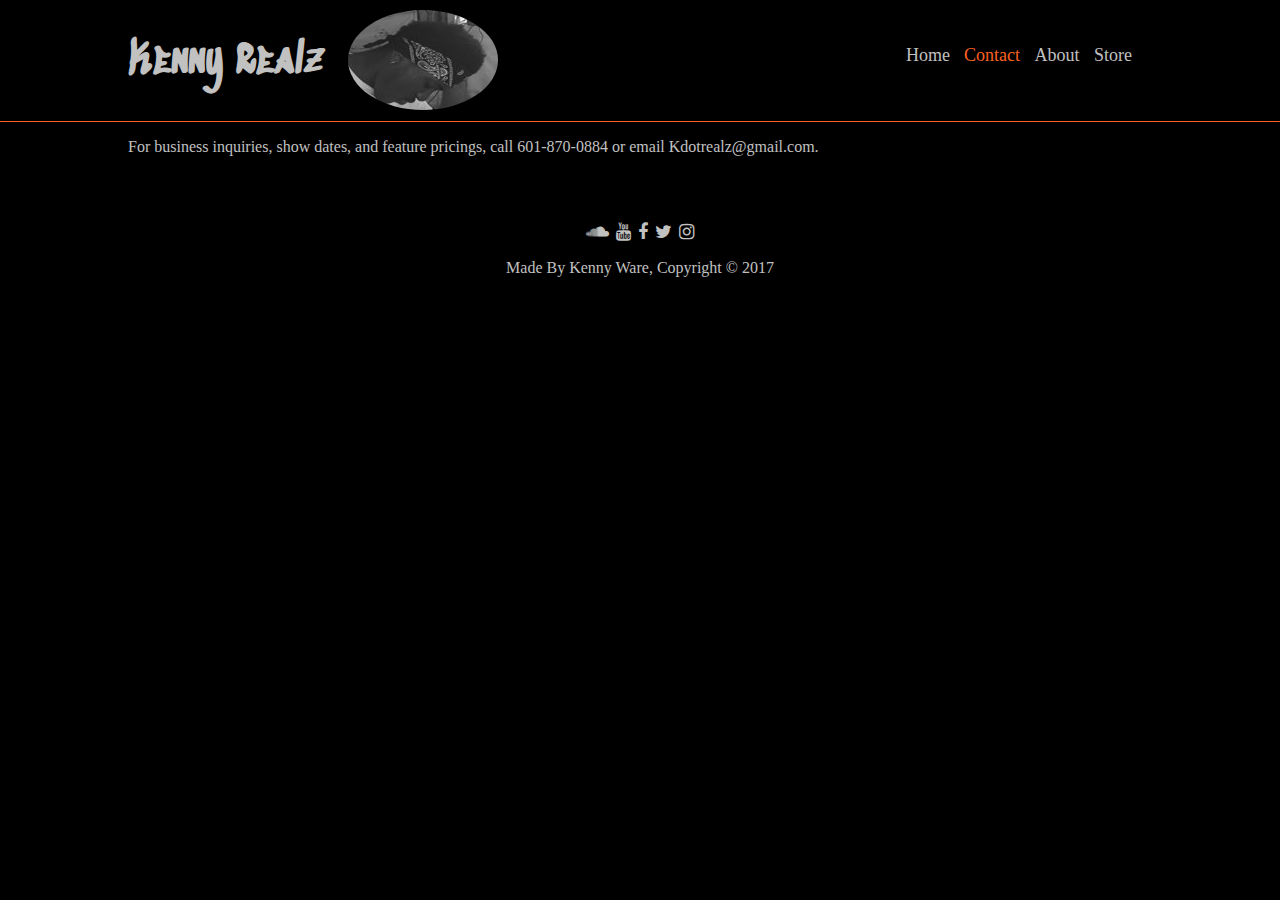
<file: contact.html>
<!DOCTYPE html>
<html>
<head>
	<meta charset="utf-8">
	<title>Kenny Realz | Official Website</title>
	<link rel="stylesheet" href="css/styling.css">
	<link rel="stylesheet" href="https://cdnjs.cloudflare.com/ajax/libs/font-awesome/4.7.0/css/font-awesome.min.css">
	<link href="https://fonts.googleapis.com/css?family=Sedgwick+Ave+Display" rel="stylesheet">
</head>
<body>
	<header>
		<div class="container">
			<div id="artist-name">
				<h1>Kenny Realz</h1>
				<img src="img/profile.jpg">
			</div>
			<nav>
				<div id="navigation">					
					<ul class="nav-links">
						<li><a href="index.html">Home</a></li>
						<li><a class="current" href="#"> Contact </a> </li>
						<li><a href="#"> About</a> </li>
						<li><a href="#"> Store</a> </li>
					</ul>					
				</div>
			</nav>
		</div>
	</header>
	<section>
		<div class="container">
			<p>For business inquiries, show dates, and feature pricings, call 601-870-0884 or email Kdotrealz@gmail.com.</p>
		</div>
	</section>
	<footer>
		<div class="container">			
			<ul class="nav-icons">
				<li><a  href="https://www.soundcloud.com/kennyrealz" target="_blank"><i class="fa fa-soundcloud" aria-hidden="true"></i></a></li>
				<li><a href="https://www.youtube.com/channel/UCwUcqXLO-fxf70jBlnaS84Q" target="_blank"><i class="fa fa-youtube" aria-hidden="true"></i></a></li>
				<li><a href="https://www.facebook.com/kenny.ware.54" target="_blank"><i class="fa fa-facebook" aria-hidden="true"></i></a></li>
				<li><a href="https://twitter.com/K_Dot_Realz" target="_blank"><i class="fa fa-twitter" aria-hidden="true"></i></a></li>
				<li><a href="https://www.instagram.com/honesty_100k/" target="_blank"><i class="fa fa-instagram" aria-hidden="true"></i></a></li>
			</ul>
			<p>Made By Kenny Ware, Copyright &copy; 2017</p>
		</div>
	</footer>
</body>
</html>
</file>
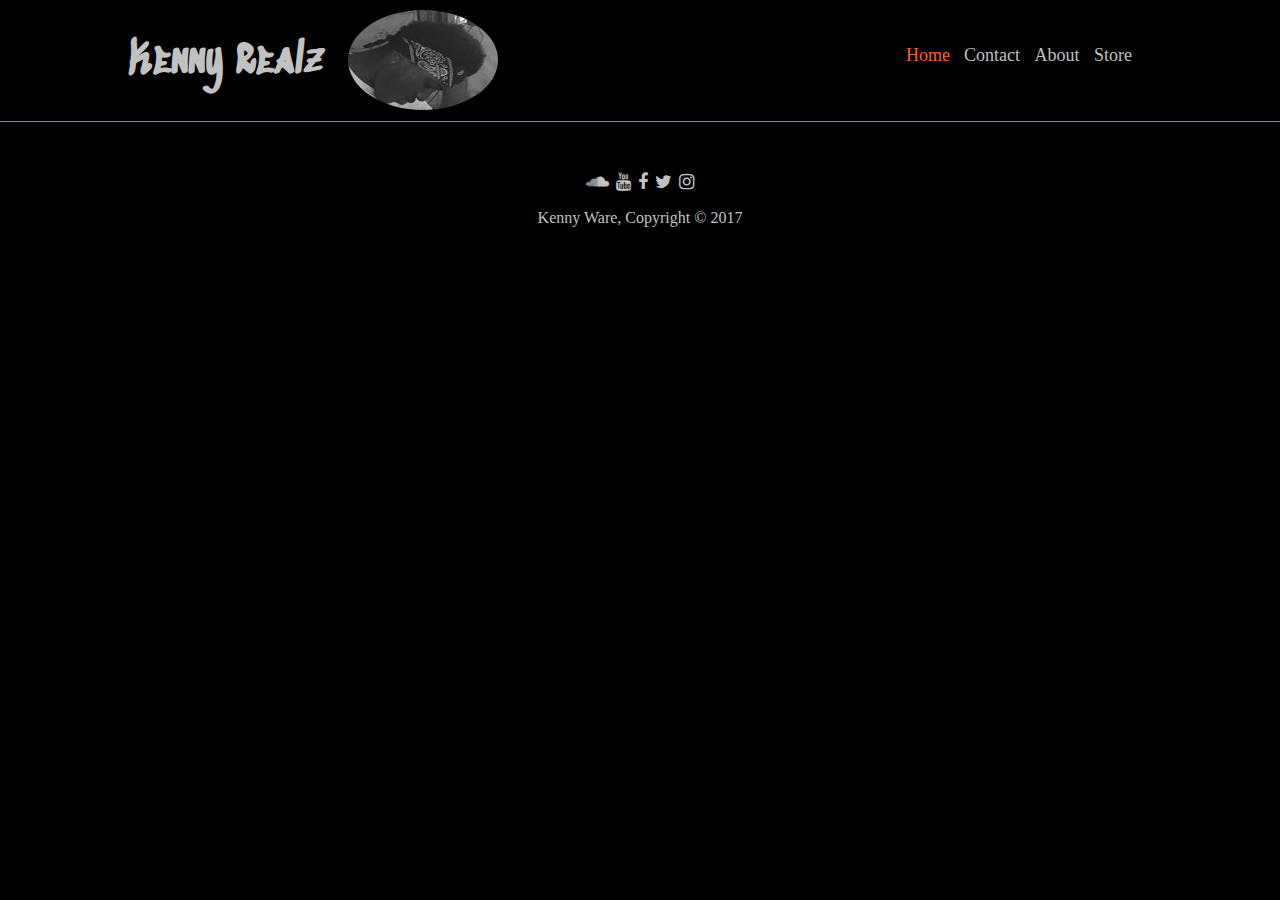
<file: music.html>
<!DOCTYPE html>
<html>
<head>
	<meta charset="utf-8">
	<title>Kenny Realz | Official Website</title>
	<link rel="stylesheet" href="css/styling.css">
	<link rel="stylesheet" href="https://cdnjs.cloudflare.com/ajax/libs/font-awesome/4.7.0/css/font-awesome.min.css">
	<link href="https://fonts.googleapis.com/css?family=Sedgwick+Ave+Display" rel="stylesheet">
</head>
<body>
	<header>
		<div class="container">
			<div id="artist-name">
				<h1>Kenny Realz</h1>
				<img src="img/profile.jpg">
			</div>
			<nav>
				<div id="navigation">					
					<ul class="nav-links">
						<li><a class="current" href="#">Home</a></li>
						<li><a href="contact.html"> Contact </a> </li>
						<li><a href="#"> About</a> </li>
						<li><a href="#"> Store</a> </li>
					</ul>					
				</div>
			</nav>
		</div>
	</header>
	<section>
		<div class="container">
			
		</div>
	</section>
	
	<footer>
		<div class="container">			
			<ul class="nav-icons">
				<li><a  href="https://www.soundcloud.com/kennyrealz" target="_blank"><i class="fa fa-soundcloud" aria-hidden="true"></i></a></li>
				<li><a href="https://www.youtube.com/channel/UCwUcqXLO-fxf70jBlnaS84Q" target="_blank"><i class="fa fa-youtube" aria-hidden="true"></i></a></li>
				<li><a href="https://www.facebook.com/kenny.ware.54" target="_blank"><i class="fa fa-facebook" aria-hidden="true"></i></a></li>
				<li><a href="https://twitter.com/K_Dot_Realz" target="_blank"><i class="fa fa-twitter" aria-hidden="true"></i></a></li>
				<li><a href="https://www.instagram.com/honesty_100k/" target="_blank"><i class="fa fa-instagram" aria-hidden="true"></i></a></li>
			</ul>
			<p>Kenny Ware, Copyright &copy; 2017</p>
		</div>
	</footer>
</body>
</html>
</file>
<file: css/styling.css>
body{
	padding: 0;
	margin: 0;
	background-color: black;
	color: #c1c1c1;
}
.container{
	width: 80%;
	margin: auto;
	overflow: hidden;

}


header{
	
	
	background-color: black;
	border-bottom: 1px solid #fc6023;
}

header #artist-name{
	float: left;
	font-size: 20px;
	font-family: "Sedgwick Ave Display";
	padding-bottom: 5px;
	
}

#artist-name h1{
	position: absolute;
	top: 10px;
	display: inline;

}

ul{
	display: inline;
	margin: 0;
	padding: 0;
}

a:link, a:visited{
	color: #c1c1c1;		
	text-decoration: none;
}

a:hover{
	color: #fc6023;
}

a.current{
	color: #fc6023;
}

header nav{
	float: right;
	margin-right: 15px;
	margin-top: 45px;
}

li{
	list-style: none;
	display: inline;
	font-size: 18px;
}
.nav-icons li{
	margin: 0 1.5px 0 1.5px;
}

.nav-icons{
	margin-top: 20px;
}

.nav-links li{
	margin: 0 5px 0 5px;
}

#showcase{
	margin-top: 50px;
	text-align: center;
	padding-bottom: 100px;
	
}

#artist-name img{
	border-radius: 50%;
	width: 150px;
	height: 100px;
	margin: 10px 0 0 220px;
}

#showcase p{
	padding: 0;
	margin: 0;
}

#newsletter{
	float: right;
	margin-right: 30px;
}

#newsletter p{
	font-size: 18px;

	margin: 0;
}

#newsletter input{
	width: 250px;
	height: 19px;
}

#newsletter button{
	margin-top: 2px;
	border: none;
	height: 25px;
	
}

#newsletter button:hover{
	background-color: #e84c04;
	border: none;
	cursor: pointer;
}

footer{
	padding-top: 50px;
	text-align: center;

}

footer p{
	
}
</file>
